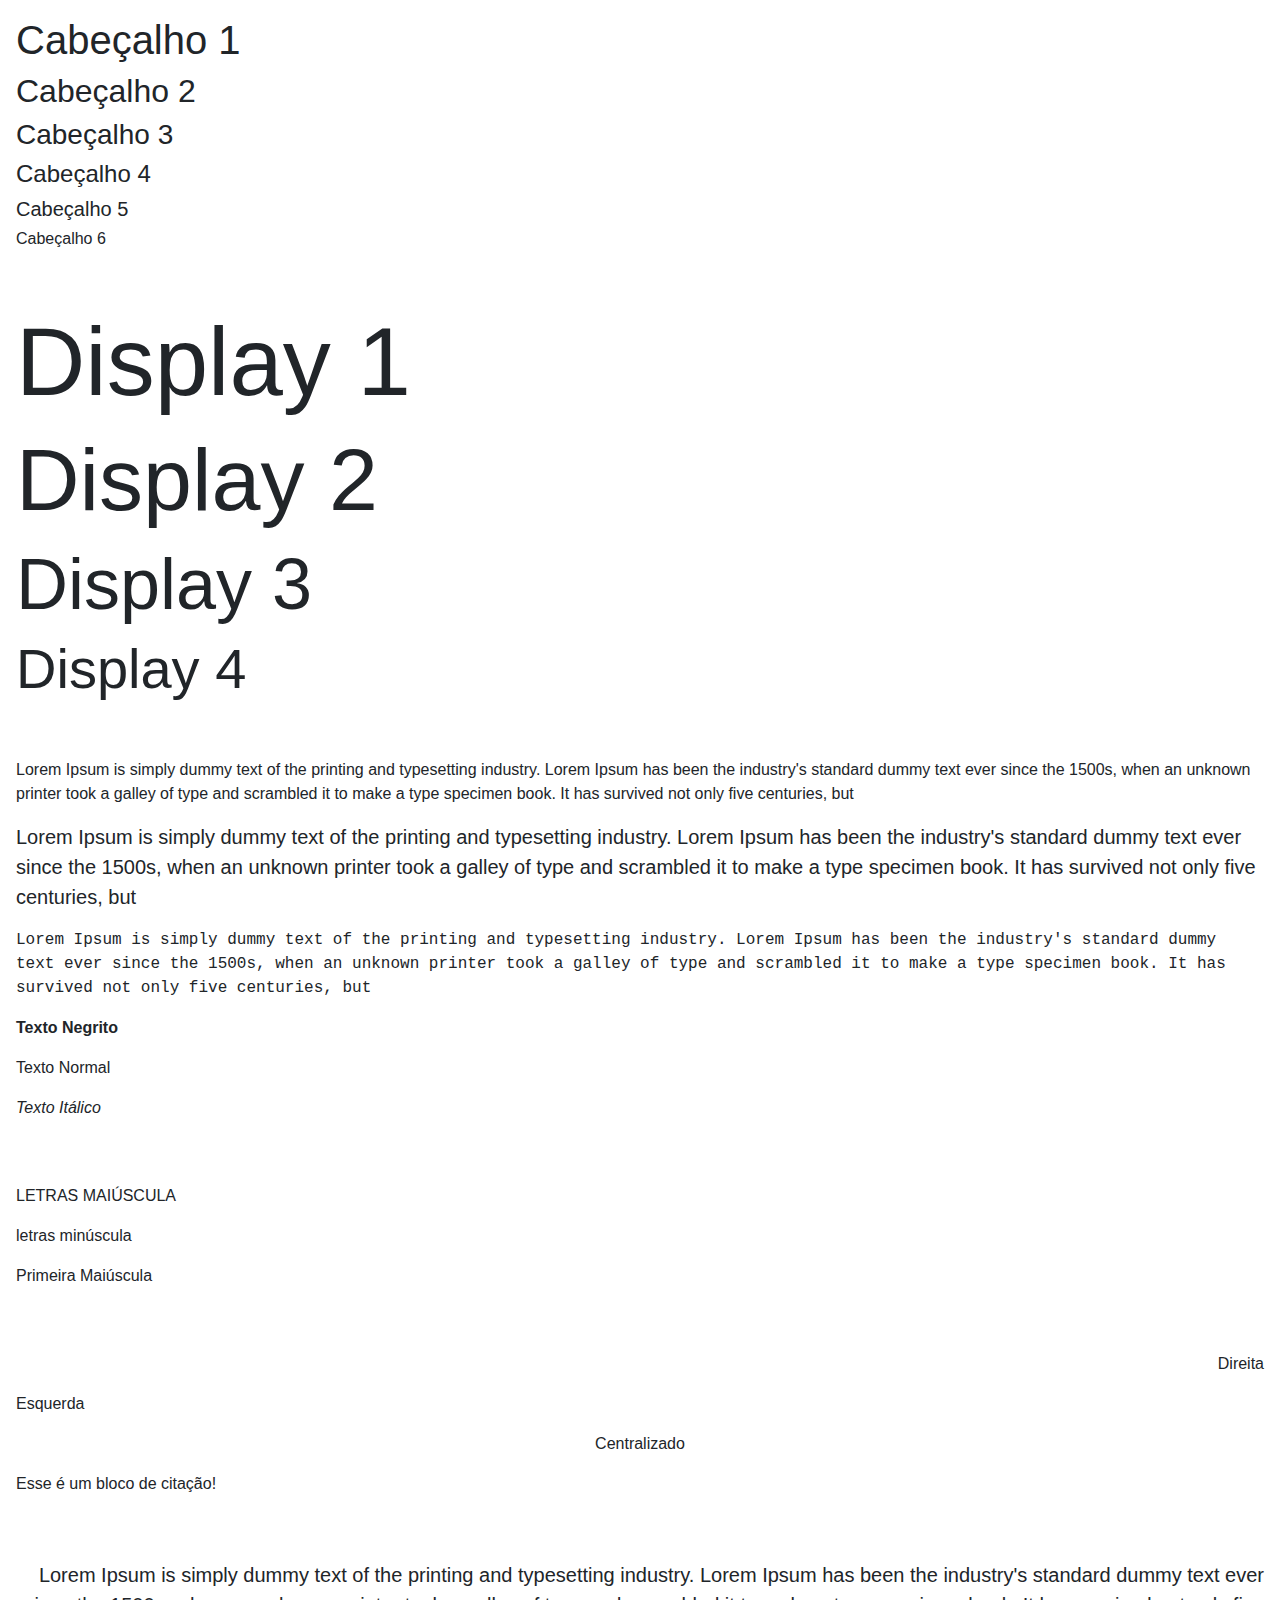
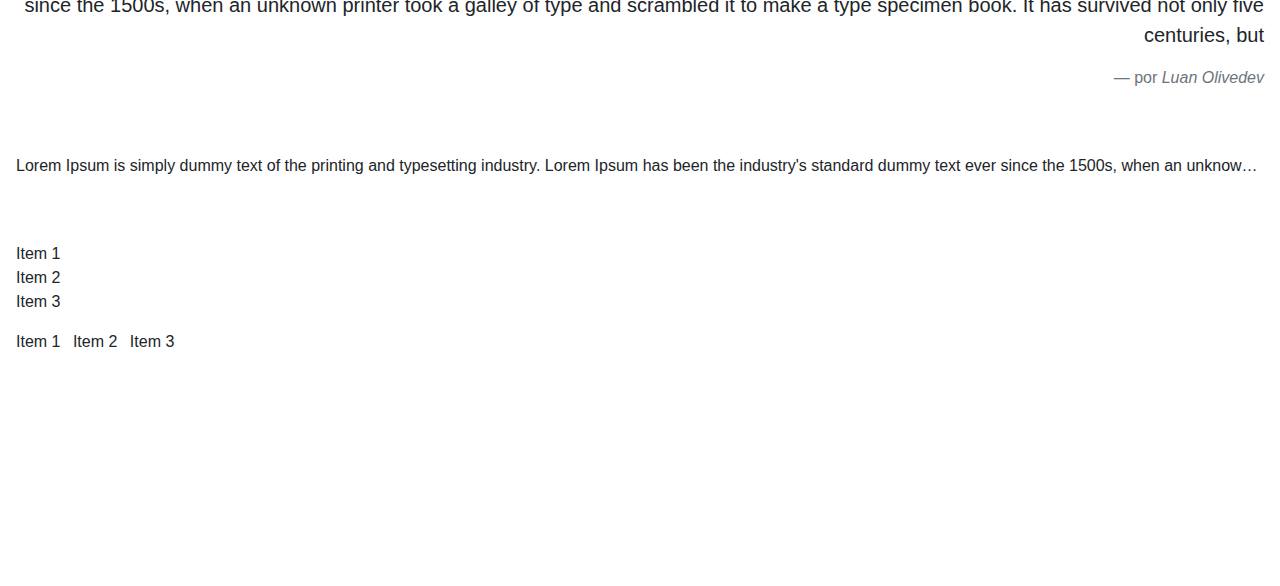
<file: bootstrap4/index.html>
<!doctype html>
<html lang="pt-br">
  <head>
    <!-- Required meta tags -->
    <meta charset="utf-8">
    <meta name="viewport" content="width=device-width, initial-scale=1, shrink-to-fit=no">

    <!-- Bootstrap CSS -->
    <link rel="stylesheet" href="css/bootstrap.min.css">

    <title>Bootstrap</title>
  </head>
  <body style="margin-bottom: 200px;padding: 16px;">

    <!-- Cabeçalho -->
    <h1>Cabeçalho 1</h1>
    <h2>Cabeçalho 2</h2>
    <h3>Cabeçalho 3</h3>
    <h4>Cabeçalho 4</h4>
    <h5>Cabeçalho 5</h5>
    <h6>Cabeçalho 6</h6>

    <br>
    <br>

    <!-- display classes - Maior destaque -->
    <h1 class="display-1">Display 1</h1>
    <h1 class="display-2">Display 2</h1>
    <h1 class="display-3">Display 3</h1>
    <h1 class="display-4">Display 4</h1>

    <br>
    <br>

    <!-- Parágrafo -->
    <p>Lorem Ipsum is simply dummy text of the printing and typesetting
    industry. Lorem Ipsum has been the industry's standard dummy text ever
    since the 1500s, when an unknown printer took a galley of type and scrambled
    it to make a type specimen book. It has survived not only five centuries, but
    </p>

    <p class="lead">Lorem Ipsum is simply dummy text of the printing and typesetting
    industry. Lorem Ipsum has been the industry's standard dummy text ever
    since the 1500s, when an unknown printer took a galley of type and scrambled
    it to make a type specimen book. It has survived not only five centuries, but
    </p>

    <!-- Parágrafo Monopace -->
    <p class="text-monospace">Lorem Ipsum is simply dummy text of the printing and typesetting
    industry. Lorem Ipsum has been the industry's standard dummy text ever
    since the 1500s, when an unknown printer took a galley of type and scrambled
    it to make a type specimen book. It has survived not only five centuries, but
    </p>

    <!-- Classes de estilo -->
    <p class="font-weight-bold">Texto Negrito</p>
    <p class="font-weight-normal">Texto Normal</p>
    <p class="font-italic">Texto Itálico</p>

    <br>
    <br>

    <!-- Trasformação de texto -->
    <p class="text-uppercase">Letras Maiúscula</p>
    <p class="text-lowercase">Letras Minúscula</p>
    <p class="text-capitalize">primeira maiúscula</p>

    <br>
    <br>

    <!-- Alinhamentos  -->
    <p class="text-right">Direita</p>
    <p class="text-left">Esquerda</p>
    <p class="text-center">Centralizado</p>

    <!-- Bloco de citação -->
    <blockquote class="blockquotet">
      <p>Esse é um bloco de citação!</p>
    </blockquote>

    <br>
    <br>

    <blockquote class="blockquote text-right">
      <p>Lorem Ipsum is simply dummy text of the printing and typesetting
        industry. Lorem Ipsum has been the industry's standard dummy text ever
        since the 1500s, when an unknown printer took a galley of type and scrambled
        it to make a type specimen book. It has survived not only five centuries, but
      </p><footer class="blockquote-footer">por
        <cite>Luan Olivedev</cite>
      </footer>
    </blockquote>

    <br>
    <br>

    <!-- Truncate -->
    <p class="text-truncate">Lorem Ipsum is simply dummy text of the printing and typesetting
      industry. Lorem Ipsum has been the industry's standard dummy text ever
      since the 1500s, when an unknown printer took a galley of type and scrambled
      it to make a type specimen book. It has survived not only five centuries, but
    </p>

    <br>
    <br>

    <!-- Listas sem estilo -->
    <ul class="list-unstyled">
      <li>Item 1</li>
      <li>Item 2</li>
      <li>Item 3</li>
    </ul>

    <!-- Listas Inline -->
    <ul class="list-inline">
      <li class="list-inline-item">Item 1</li>
      <li class="list-inline-item">Item 2</li>
      <li class="list-inline-item">Item 3</li>
    </ul>

    



    <!-- Optional JavaScript -->
    <!-- jQuery first, then Popper.js, then Bootstrap JS -->
    <script src="https://code.jquery.com/jquery-3.3.1.slim.min.js" integrity="sha384-q8i/X+965DzO0rT7abK41JStQIAqVgRVzpbzo5smXKp4YfRvH+8abtTE1Pi6jizo" crossorigin="anonymous"></script>
    <script src="https://cdnjs.cloudflare.com/ajax/libs/popper.js/1.14.3/umd/popper.min.js" integrity="sha384-ZMP7rVo3mIykV+2+9J3UJ46jBk0WLaUAdn689aCwoqbBJiSnjAK/l8WvCWPIPm49" crossorigin="anonymous"></script>
    <script src="js/bootstrap.min.js"></script>

  </body>
</html>
</file>
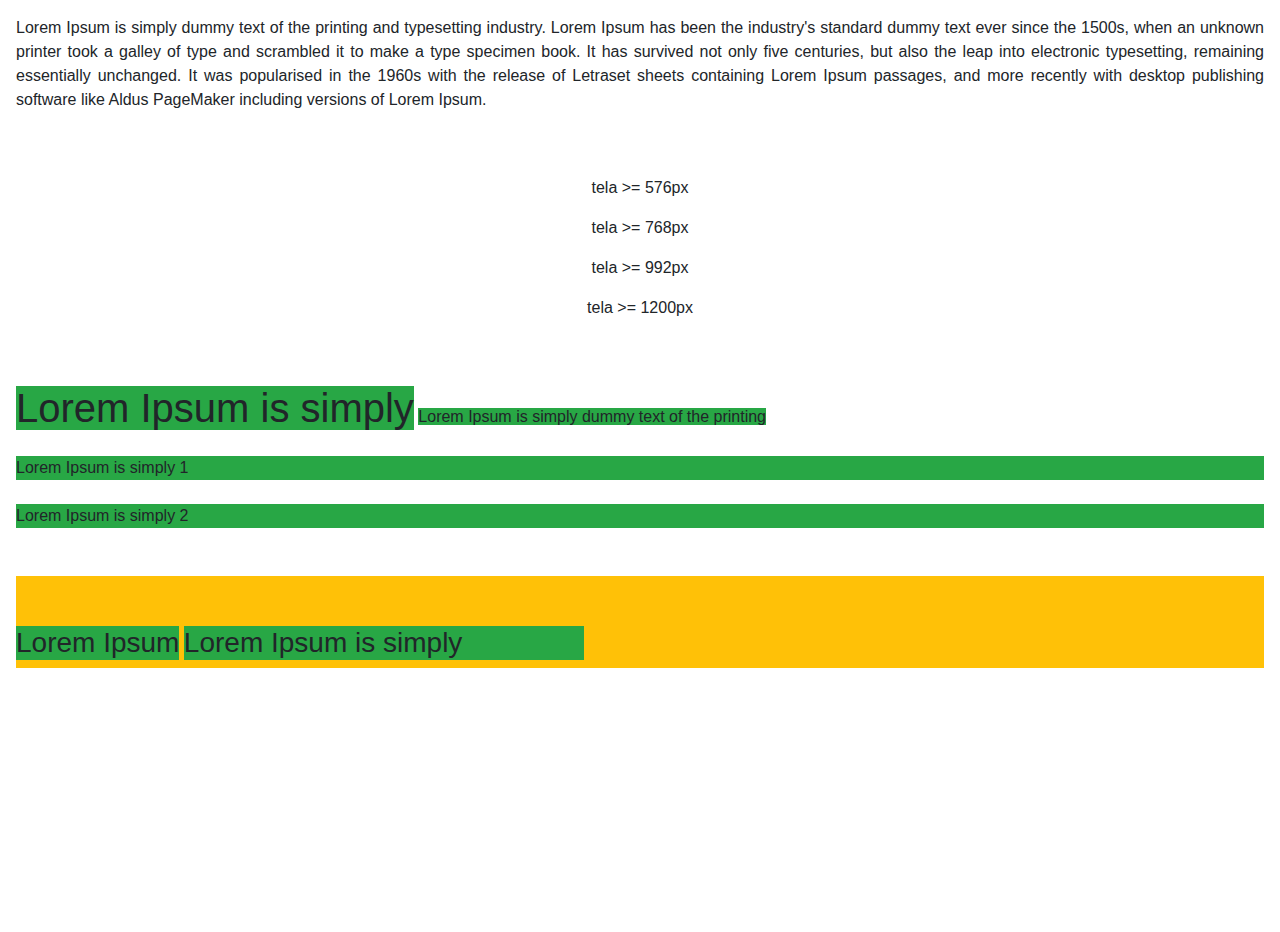
<file: bootstrap4/alinhamento-de-texto.html>
<!doctype html>
<html lang="pt-br">
  <head>
    <!-- Required meta tags -->
    <meta charset="utf-8">
    <meta name="viewport" content="width=device-width, initial-scale=1, shrink-to-fit=no">

    <!-- Bootstrap CSS -->
    <link rel="stylesheet" href="css/bootstrap.min.css">

    <title>Bootstrap - alinhamento de texto</title>
  </head>
  <body style="margin-bottom: 200px;padding: 16px;">

    <!-- Parágrafo justificado -->
    <p class="text-justify">Lorem Ipsum is simply dummy text of the printing and typesetting industry.
    Lorem Ipsum has been the industry's standard dummy text ever since the 1500s,
    when an unknown printer took a galley of type and scrambled it to make a type
    specimen book. It has survived not only five centuries, but also the leap into
    electronic typesetting, remaining essentially unchanged. It was popularised in
    the 1960s with the release of Letraset sheets containing Lorem Ipsum passages,
    and more recently with desktop publishing software like Aldus PageMaker including
    versions of Lorem Ipsum.</p>

    <br>
    <br>

    <!-- Alinhamento reponsivo -  class text-<tela>-<alinhamento>
    tela: sm, md, lg, xl
    alinhamento: left, center, right -->

    <p class="text-sm-center">tela &gt;= 576px</p><!--Small-->
    <p class="text-md-center">tela &gt;= 768px</p><!--Medium-->
    <p class="text-lg-center">tela &gt;= 992px</p><!--Large-->
    <p class="text-xl-center">tela &gt;= 1200px</p><!--Extra Large-->

    <br>
    <br>

    <!--Elemento Block para inline -->
    <h1 class="bg-success d-inline">Lorem Ipsum is simply</h1>
    <p class="bg-success d-inline">Lorem Ipsum is simply dummy text of the printing</p>

    <br>
    <br>

    <!-- Elemento Inline para Block -->
    <span class="bg-success d-block">Lorem Ipsum is simply 1</span>
    <br>
    <span class="bg-success d-block">Lorem Ipsum is simply 2</span>

    <br>
    <br>

    <!-- Elemento Inline-Block -->
    <div class="bg-warning">
      <h3 class="bg-success d-inline-block">Lorem Ipsum</h3>
      <h3 class="bg-success d-inline-block" style="margin-top: 50px; width: 400px;">Lorem Ipsum is simply</h3>
    </div>
   
    <br>
    <br>


    <!-- Optional JavaScript -->
    <!-- jQuery first, then Popper.js, then Bootstrap JS -->
    <script src="https://code.jquery.com/jquery-3.3.1.slim.min.js" integrity="sha384-q8i/X+965DzO0rT7abK41JStQIAqVgRVzpbzo5smXKp4YfRvH+8abtTE1Pi6jizo" crossorigin="anonymous"></script>
    <script src="https://cdnjs.cloudflare.com/ajax/libs/popper.js/1.14.3/umd/popper.min.js" integrity="sha384-ZMP7rVo3mIykV+2+9J3UJ46jBk0WLaUAdn689aCwoqbBJiSnjAK/l8WvCWPIPm49" crossorigin="anonymous"></script>
    <script src="js/bootstrap.min.js"></script>

  </body>
</html>
</file>
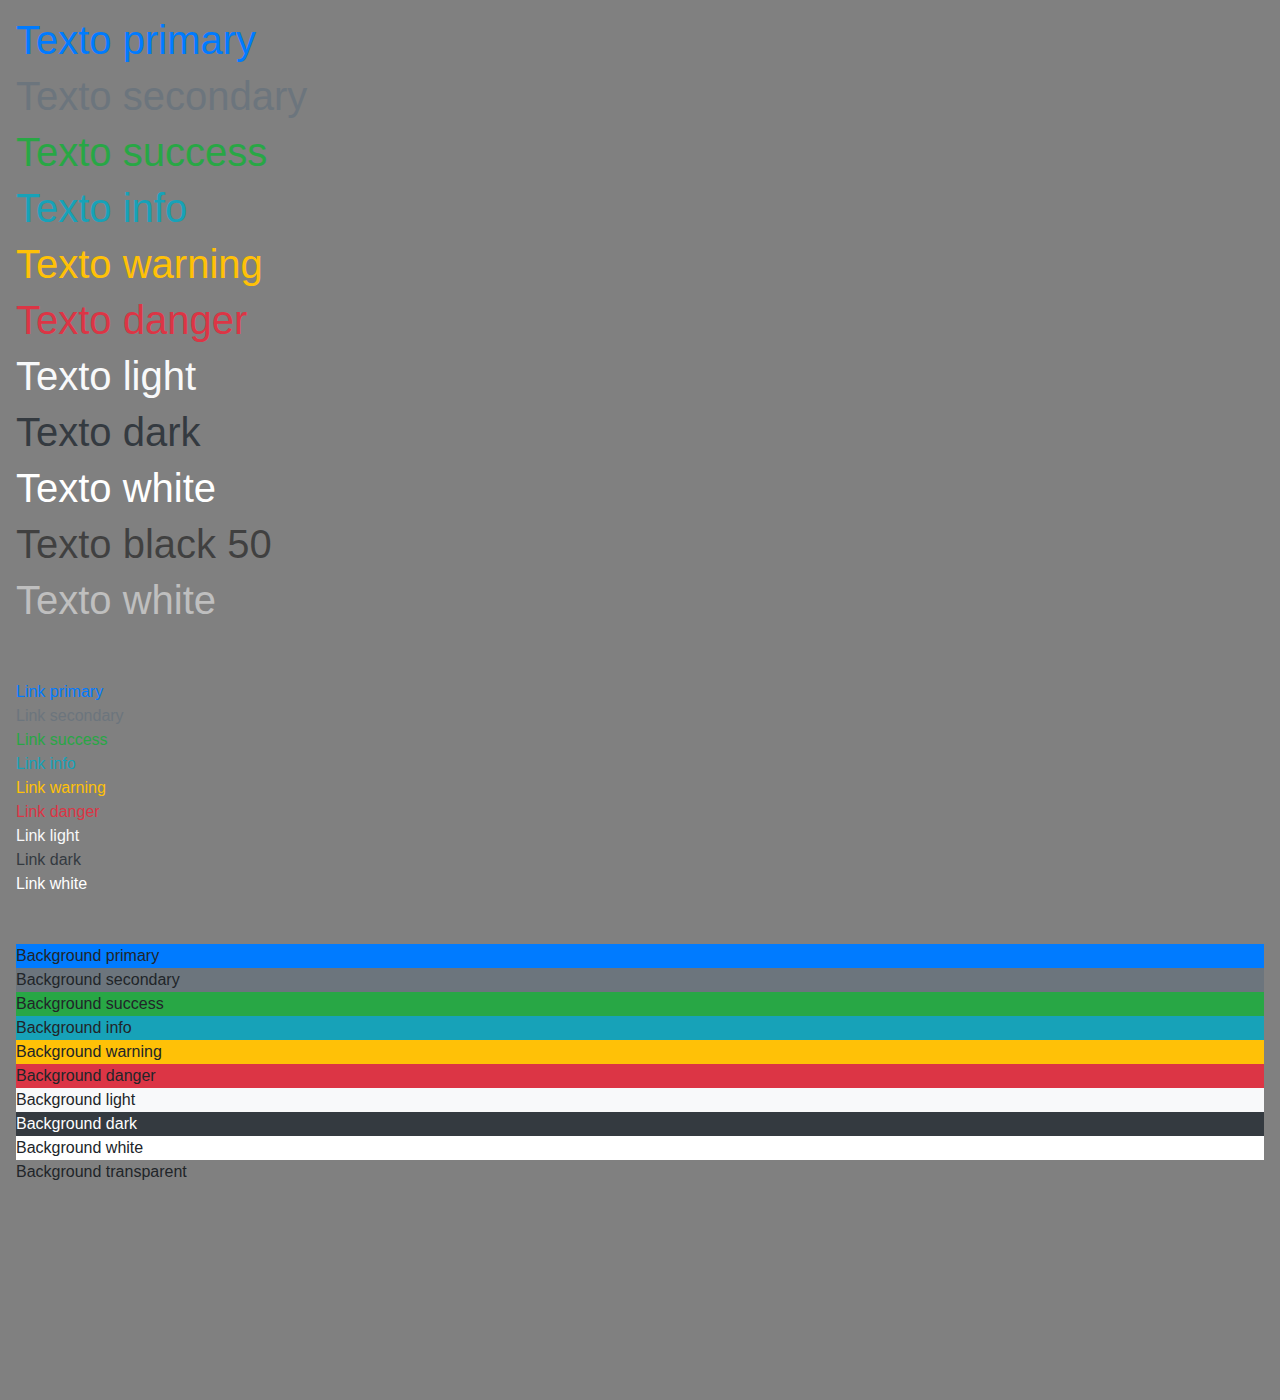
<file: bootstrap4/apoio-cores-background.html>
<!doctype html>
<html lang="pt-br">
  <head>
    <!-- Required meta tags -->
    <meta charset="utf-8">
    <meta name="viewport" content="width=device-width, initial-scale=1, shrink-to-fit=no">

    <!-- Bootstrap CSS -->
    <link rel="stylesheet" href="css/bootstrap.min.css">

    <title>Bootstrap - Cores e Background</title>
  </head>

  <body style="margin-bottom: 200px;padding: 16px; background: gray;">


    <!-- Classes para formatação de textos -->
    <h1 class="text-primary">Texto primary</h1>
    <h1 class="text-secondary">Texto secondary</h1>
    <h1 class="text-success">Texto success</h1>
    <h1 class="text-info">Texto info</h1>
    <h1 class="text-warning">Texto warning</h1>
    <h1 class="text-danger">Texto danger</h1>
    <h1 class="text-light">Texto light</h1>
    <h1 class="text-dark">Texto dark</h1>
    <h1 class="text-white">Texto white</h1>
    <h1 class="text-black-50">Texto black 50</h1>
    <h1 class="text-white-50">Texto white</h1>

    <br>
    <br>

    <!-- Formatação de links -->
    <a href="#" class="text-primary">Link primary</a><br>
    <a href="#" class="text-secondary">Link secondary</a><br>
    <a href="#" class="text-success">Link success</a><br>
    <a href="#" class="text-info">Link info</a><br>
    <a href="#" class="text-warning">Link warning</a><br>
    <a href="#" class="text-danger">Link danger</a><br>
    <a href="#" class="text-light">Link light</a><br>
    <a href="#" class="text-dark">Link dark</a><br>
    <a href="#" class="text-white">Link white</a><br>

    <br>
    <br>

    <!-- Backgrounds -->
    <div class="bg-primary">Background primary</div>
    <div class="bg-secondary">Background secondary</div>
    <div class="bg-success">Background success</div>
    <div class="bg-info">Background info</div>
    <div class="bg-warning">Background warning</div>
    <div class="bg-danger">Background danger</div>
    <div class="bg-light">Background light</div>
    <div class="bg-dark text-white">Background dark</div>
    <div class="bg-white">Background white</div>
    <div class="bg-transparent">Background transparent</div>


    <!-- Optional JavaScript -->
    <!-- jQuery first, then Popper.js, then Bootstrap JS -->
    <script src="https://code.jquery.com/jquery-3.3.1.slim.min.js" integrity="sha384-q8i/X+965DzO0rT7abK41JStQIAqVgRVzpbzo5smXKp4YfRvH+8abtTE1Pi6jizo" crossorigin="anonymous"></script>
    <script src="https://cdnjs.cloudflare.com/ajax/libs/popper.js/1.14.3/umd/popper.min.js" integrity="sha384-ZMP7rVo3mIykV+2+9J3UJ46jBk0WLaUAdn689aCwoqbBJiSnjAK/l8WvCWPIPm49" crossorigin="anonymous"></script>
    <script src="js/bootstrap.min.js"></script>
  </body>
</html>
</file>
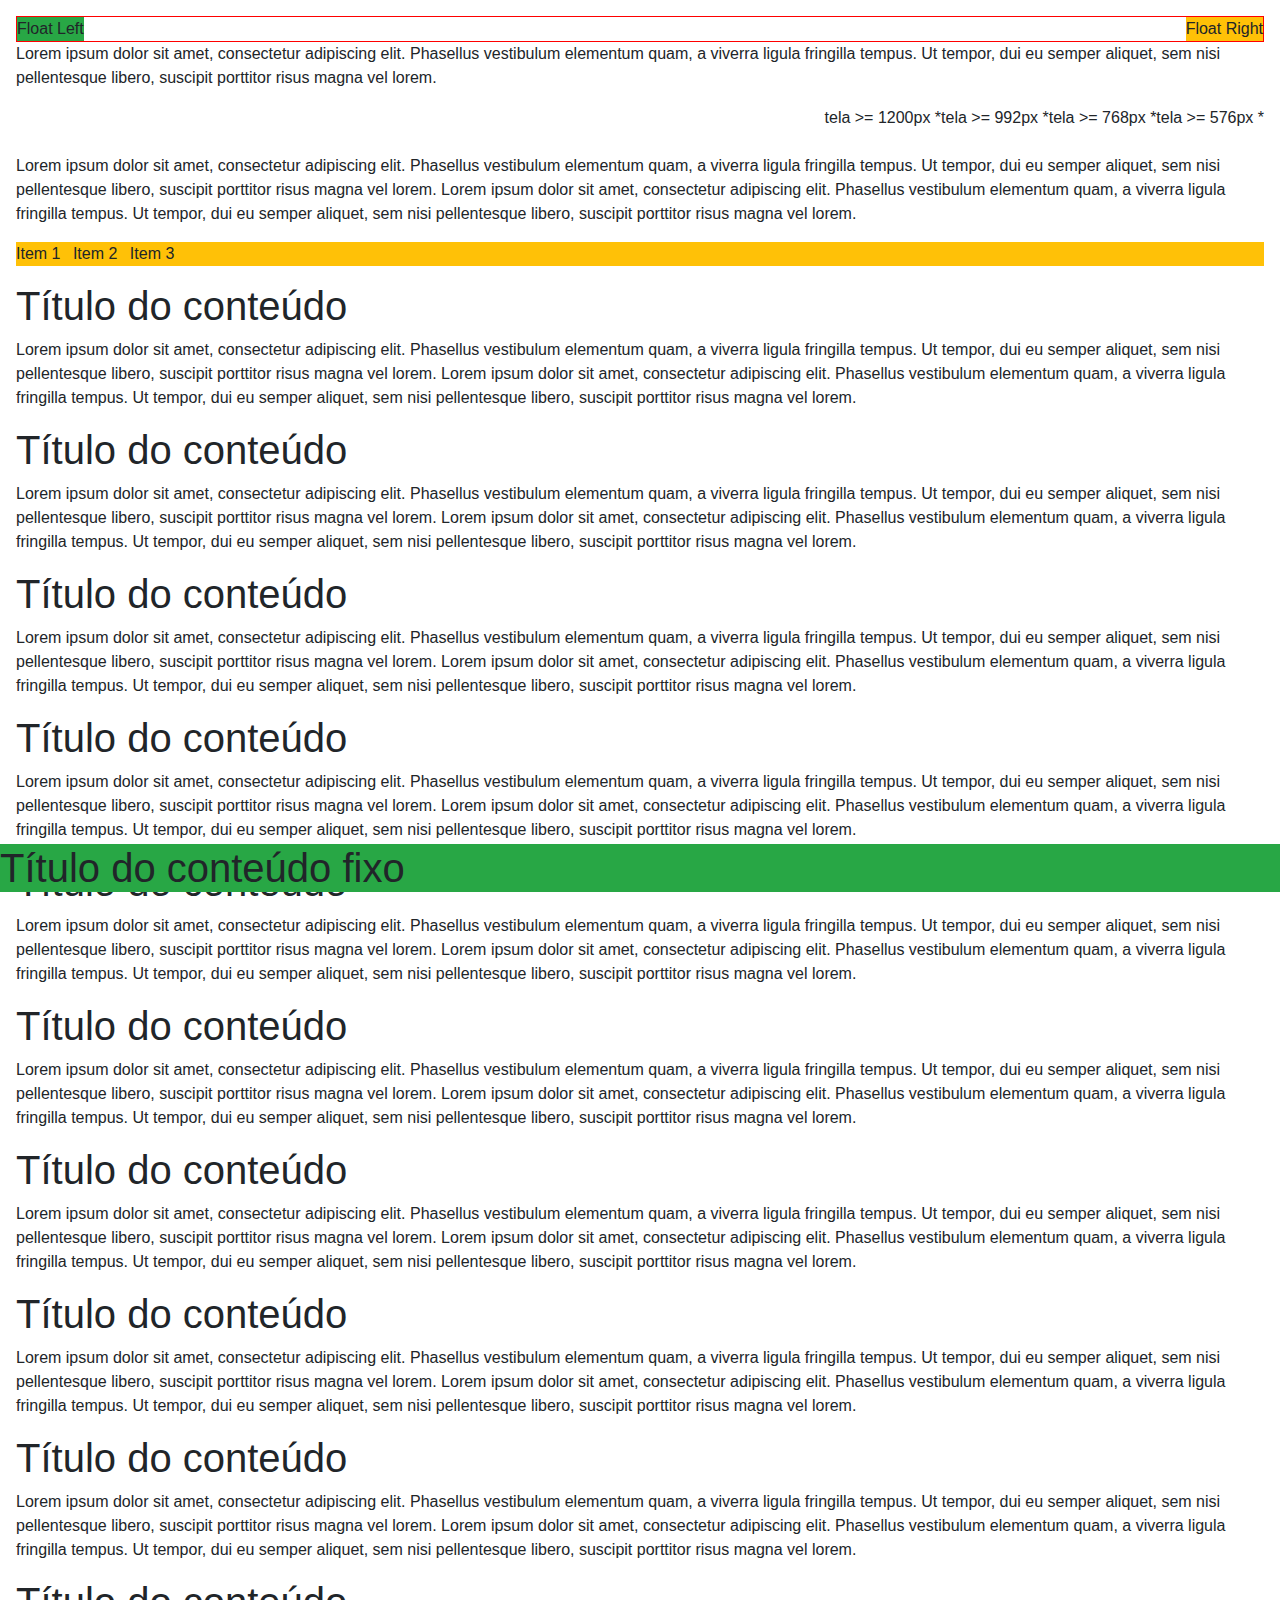
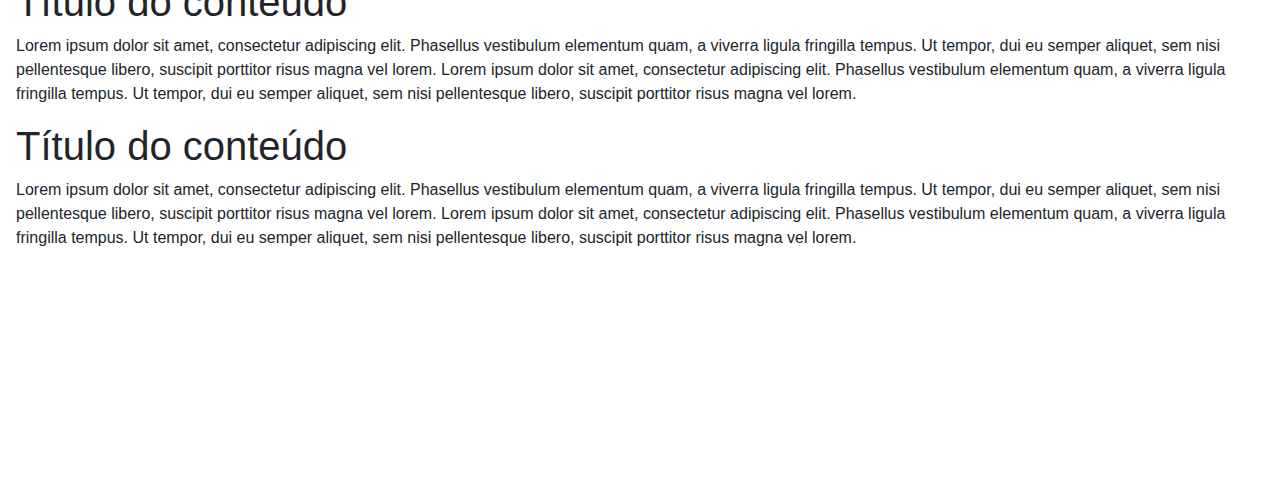
<file: bootstrap4/apoio-elementos-flutuantes.html>
<!doctype html>
<html lang="pt-br">
  <head>
    <!-- Required meta tags -->
    <meta charset="utf-8">
    <meta name="viewport" content="width=device-width, initial-scale=1, shrink-to-fit=no">

    <!-- Bootstrap CSS -->
    <link rel="stylesheet" href="css/bootstrap.min.css">

    <title>Bootstrap - Elementos flutuantes</title>
  </head>

  <body style="margin-bottom: 200px;padding: 16px;">


    <!-- Elementos flutuantes -->
    <div style="border: 1px solid red;" class="clearfix">
        <div class="bg-success float-left">Float Left</div>
        <div class="bg-warning float-right">Float Right</div>
    </div>

    <!-- Posicionamento fixo - top e bottom -->
    <h1 class="bg-success fixed-bottom">Título do conteúdo fixo</h1>
    <p>Lorem ipsum dolor sit amet, consectetur adipiscing elit. Phasellus vestibulum elementum quam, a viverra ligula fringilla tempus. Ut tempor, dui eu semper aliquet, sem nisi pellentesque libero, suscipit porttitor risus magna vel lorem.</p>

    <!-- 
        Float responsivo - float-<tela>-<direcao>
            tela: sm, md, lg, xl
            alinhamento: left, right
     -->
    <div class="float-sm-right">tela &gt;= 576px * </div><!--Small-->
    <div class="float-md-right">tela &gt;=  768px * </div><!--Medium-->
    <div class="float-lg-right">tela &gt;= 992px * </div><!--Large-->
    <div class="float-xl-right">tela &gt;= 1200px * </div><!--Extra Large-->

    <br>
    <br>

    <p>Lorem ipsum dolor sit amet, consectetur adipiscing elit. Phasellus vestibulum elementum quam, a viverra ligula fringilla tempus. Ut tempor, dui eu semper aliquet, sem nisi pellentesque libero, suscipit porttitor risus magna vel lorem.
    Lorem ipsum dolor sit amet, consectetur adipiscing elit. Phasellus vestibulum elementum quam, a viverra ligula fringilla tempus. Ut tempor, dui eu semper aliquet, sem nisi pellentesque libero, suscipit porttitor risus magna vel lorem.</p>

    <!-- Colar no topo (sticky) -->
    <ul class="list-inline bg-warning sticky-top">
      <li class="list-inline-item">Item 1</li>
      <li class="list-inline-item">Item 2</li>
      <li class="list-inline-item">Item 3</li>
    </ul>

    <h1>Título do conteúdo</h1>
    <p>Lorem ipsum dolor sit amet, consectetur adipiscing elit. Phasellus vestibulum elementum quam, a viverra ligula fringilla tempus. Ut tempor, dui eu semper aliquet, sem nisi pellentesque libero, suscipit porttitor risus magna vel lorem.
    Lorem ipsum dolor sit amet, consectetur adipiscing elit. Phasellus vestibulum elementum quam, a viverra ligula fringilla tempus. Ut tempor, dui eu semper aliquet, sem nisi pellentesque libero, suscipit porttitor risus magna vel lorem.</p>
    <h1>Título do conteúdo</h1>
    <p>Lorem ipsum dolor sit amet, consectetur adipiscing elit. Phasellus vestibulum elementum quam, a viverra ligula fringilla tempus. Ut tempor, dui eu semper aliquet, sem nisi pellentesque libero, suscipit porttitor risus magna vel lorem.
    Lorem ipsum dolor sit amet, consectetur adipiscing elit. Phasellus vestibulum elementum quam, a viverra ligula fringilla tempus. Ut tempor, dui eu semper aliquet, sem nisi pellentesque libero, suscipit porttitor risus magna vel lorem.</p>
    <h1>Título do conteúdo</h1>
    <p>Lorem ipsum dolor sit amet, consectetur adipiscing elit. Phasellus vestibulum elementum quam, a viverra ligula fringilla tempus. Ut tempor, dui eu semper aliquet, sem nisi pellentesque libero, suscipit porttitor risus magna vel lorem.
    Lorem ipsum dolor sit amet, consectetur adipiscing elit. Phasellus vestibulum elementum quam, a viverra ligula fringilla tempus. Ut tempor, dui eu semper aliquet, sem nisi pellentesque libero, suscipit porttitor risus magna vel lorem.</p>
    <h1>Título do conteúdo</h1>
    <p>Lorem ipsum dolor sit amet, consectetur adipiscing elit. Phasellus vestibulum elementum quam, a viverra ligula fringilla tempus. Ut tempor, dui eu semper aliquet, sem nisi pellentesque libero, suscipit porttitor risus magna vel lorem.
    Lorem ipsum dolor sit amet, consectetur adipiscing elit. Phasellus vestibulum elementum quam, a viverra ligula fringilla tempus. Ut tempor, dui eu semper aliquet, sem nisi pellentesque libero, suscipit porttitor risus magna vel lorem.</p>
    <h1>Título do conteúdo</h1>
    <p>Lorem ipsum dolor sit amet, consectetur adipiscing elit. Phasellus vestibulum elementum quam, a viverra ligula fringilla tempus. Ut tempor, dui eu semper aliquet, sem nisi pellentesque libero, suscipit porttitor risus magna vel lorem.
    Lorem ipsum dolor sit amet, consectetur adipiscing elit. Phasellus vestibulum elementum quam, a viverra ligula fringilla tempus. Ut tempor, dui eu semper aliquet, sem nisi pellentesque libero, suscipit porttitor risus magna vel lorem.</p>
    <h1>Título do conteúdo</h1>
    <p>Lorem ipsum dolor sit amet, consectetur adipiscing elit. Phasellus vestibulum elementum quam, a viverra ligula fringilla tempus. Ut tempor, dui eu semper aliquet, sem nisi pellentesque libero, suscipit porttitor risus magna vel lorem.
    Lorem ipsum dolor sit amet, consectetur adipiscing elit. Phasellus vestibulum elementum quam, a viverra ligula fringilla tempus. Ut tempor, dui eu semper aliquet, sem nisi pellentesque libero, suscipit porttitor risus magna vel lorem.</p>
    <h1>Título do conteúdo</h1>
    <p>Lorem ipsum dolor sit amet, consectetur adipiscing elit. Phasellus vestibulum elementum quam, a viverra ligula fringilla tempus. Ut tempor, dui eu semper aliquet, sem nisi pellentesque libero, suscipit porttitor risus magna vel lorem.
    Lorem ipsum dolor sit amet, consectetur adipiscing elit. Phasellus vestibulum elementum quam, a viverra ligula fringilla tempus. Ut tempor, dui eu semper aliquet, sem nisi pellentesque libero, suscipit porttitor risus magna vel lorem.</p>
    <h1>Título do conteúdo</h1>
    <p>Lorem ipsum dolor sit amet, consectetur adipiscing elit. Phasellus vestibulum elementum quam, a viverra ligula fringilla tempus. Ut tempor, dui eu semper aliquet, sem nisi pellentesque libero, suscipit porttitor risus magna vel lorem.
    Lorem ipsum dolor sit amet, consectetur adipiscing elit. Phasellus vestibulum elementum quam, a viverra ligula fringilla tempus. Ut tempor, dui eu semper aliquet, sem nisi pellentesque libero, suscipit porttitor risus magna vel lorem.</p>
    <h1>Título do conteúdo</h1>
    <p>Lorem ipsum dolor sit amet, consectetur adipiscing elit. Phasellus vestibulum elementum quam, a viverra ligula fringilla tempus. Ut tempor, dui eu semper aliquet, sem nisi pellentesque libero, suscipit porttitor risus magna vel lorem.
    Lorem ipsum dolor sit amet, consectetur adipiscing elit. Phasellus vestibulum elementum quam, a viverra ligula fringilla tempus. Ut tempor, dui eu semper aliquet, sem nisi pellentesque libero, suscipit porttitor risus magna vel lorem.</p>
    <h1>Título do conteúdo</h1>
    <p>Lorem ipsum dolor sit amet, consectetur adipiscing elit. Phasellus vestibulum elementum quam, a viverra ligula fringilla tempus. Ut tempor, dui eu semper aliquet, sem nisi pellentesque libero, suscipit porttitor risus magna vel lorem.
    Lorem ipsum dolor sit amet, consectetur adipiscing elit. Phasellus vestibulum elementum quam, a viverra ligula fringilla tempus. Ut tempor, dui eu semper aliquet, sem nisi pellentesque libero, suscipit porttitor risus magna vel lorem.</p>
    <h1>Título do conteúdo</h1>
    <p>Lorem ipsum dolor sit amet, consectetur adipiscing elit. Phasellus vestibulum elementum quam, a viverra ligula fringilla tempus. Ut tempor, dui eu semper aliquet, sem nisi pellentesque libero, suscipit porttitor risus magna vel lorem.
    Lorem ipsum dolor sit amet, consectetur adipiscing elit. Phasellus vestibulum elementum quam, a viverra ligula fringilla tempus. Ut tempor, dui eu semper aliquet, sem nisi pellentesque libero, suscipit porttitor risus magna vel lorem.</p>

    <!-- Optional JavaScript -->
    <!-- jQuery first, then Popper.js, then Bootstrap JS -->
    <script src="https://code.jquery.com/jquery-3.3.1.slim.min.js" integrity="sha384-q8i/X+965DzO0rT7abK41JStQIAqVgRVzpbzo5smXKp4YfRvH+8abtTE1Pi6jizo" crossorigin="anonymous"></script>
    <script src="https://cdnjs.cloudflare.com/ajax/libs/popper.js/1.14.3/umd/popper.min.js" integrity="sha384-ZMP7rVo3mIykV+2+9J3UJ46jBk0WLaUAdn689aCwoqbBJiSnjAK/l8WvCWPIPm49" crossorigin="anonymous"></script>
    <script src="js/bootstrap.min.js"></script>
  </body>
</html>
</file>
